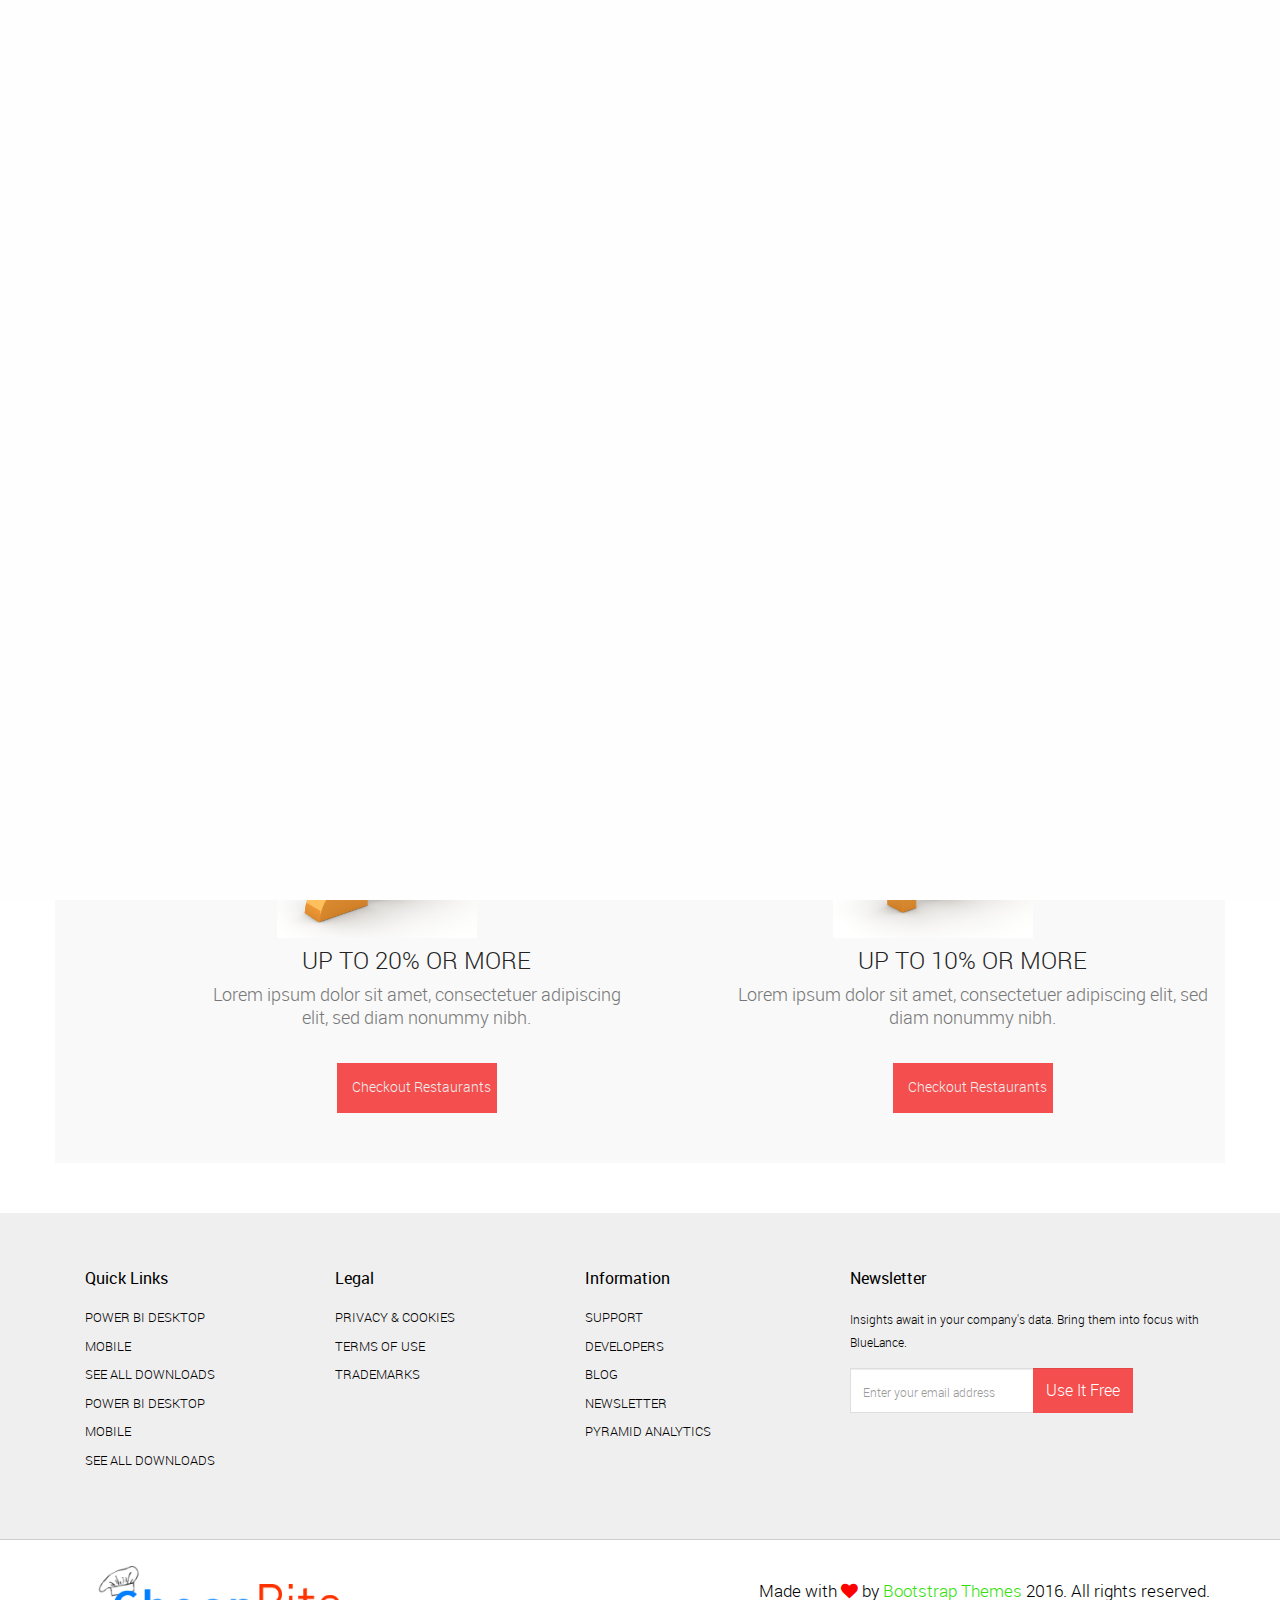
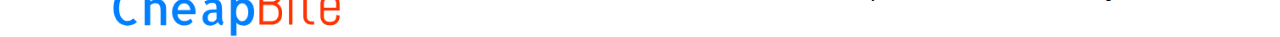
<file: Discounts.html>
<!DOCTYPE html>
<html class="no-js" lang="">
    <head>
        <meta charset="utf-8">
        <title>CheapBite - Discounts</title>
        <meta name="viewport" content="width=device-width, initial-scale=1">
        <link rel="stylesheet" href="assets/css/bootstrap.min.css">
        <link rel="stylesheet" href="assets/css/plugins.css" />
        <link rel="stylesheet" href="assets/css/roboto-webfont.css" />
        <link href="//maxcdn.bootstrapcdn.com/bootstrap/3.3.0/css/bootstrap.min.css" rel="stylesheet" id="bootstrap-css">
<script src="//maxcdn.bootstrapcdn.com/bootstrap/3.3.0/js/bootstrap.min.js"></script>
<script src="//code.jquery.com/jquery-1.11.1.min.js"></script>

        <!--Theme custom css -->
        <link rel="stylesheet" href="assets/css/style.css">

        <!--Theme Responsive css-->
        <link rel="stylesheet" href="assets/css/responsive.css" />
        <script src="assets/js/vendor/modernizr-2.8.3-respond-1.4.2.min.js"></script>
    </head>
    <body>
        <!--[if lt IE 8]>
            <p class="browserupgrade">You are using an <strong>outdated</strong> browser. Please <a href="http://browsehappy.com/">upgrade your browser</a> to improve your experience.</p>
        <![endif]-->
        <div class='preloader'><div class='loaded'>&nbsp;</div></div>
      <!-- Sections -->
       <!-- <section id="social" class="social">
            <div class="container">
                               <div class="row">
                    <div class="social-wrapper">
                        <div class="col-md-6">
                            <div class="social-icon">
                                <a href="#"><i class="fa fa-facebook"></i></a>
                                <a href="#"><i class="fa fa-twitter"></i></a>
                                <a href="#"><i class="fa fa-google-plus"></i></a>
                                <a href="#"><i class="fa fa-linkedin"></i></a>
                            </div>
                        </div>
                        <div class="col-md-6">
                            <div class="social-contact">
                                <a href="#"><i class="fa fa-phone"></i>+011 54925849</a>
                                <a href="#"><i class="fa fa-envelope"></i>info@cheapbite.com</a>
                            </div>
                        </div>
                    </div>
                </div>
        </section> -->

        <nav class="navbar navbar-default">
            <div class="container">
                <!-- Brand and toggle get grouped for better mobile display -->
                <div class="navbar-header">
                    <button type="button" class="navbar-toggle collapsed" data-toggle="collapse" data-target="#bs-example-navbar-collapse-1" aria-expanded="false">
                        <span class="sr-only">Toggle navigation</span>
                        <span class="icon-bar"></span>
                        <span class="icon-bar"></span>
                        <span class="icon-bar"></span>
                    </button>
                    <a class="navbar-brand" href="#"><img src="assets/images/logo.png" alt"logo" height="40" width="90" /></a>
                </div>

                <!-- Collect the nav links, forms, and other content for toggling -->
                <div class="collapse navbar-collapse" id="bs-example-navbar-collapse-1">

                    <ul class="nav navbar-nav navbar-right">
                        <li><a href="index.html">Home</a></li>
                        <li class="login"><a href="#">SIGN IN</a></li>
                        <li><a href="#features">REGISTER</a></li>
                    </ul>

                </div><!-- /.navbar-collapse -->
            </div><!-- /.container-fluid -->
        </nav>

        <section id="features" class="features sections">
            <div class="container">
                <div class="row">
                    <div class="main_features_content2">



        <section id="service" class="service2 sections lightbg">
            <div class="container">
                <div class="row">
                    <div class="main_service2">
                        <div class="head_title text-center">
                            <h2>Top Discounts</h2>
                            <p>Check all the discount offers</p>
                        </div>

                        <div class="service_content">
                            <div class="col-md-6 col-sm-6">
                                <div class="single_service2">
                                    <!-- <div class="single_service_left"> -->
                                        <center><img src="assets/images/flaticon1.png" alt="" /></center>
                                    <!-- </div> -->
                                   <center> <div class="single_service_right">
                                        <h2>Up to 50% or more</h2>
                                        <p>Lorem ipsum dolor sit amet, consectetuer adipiscing elit, sed diam nonummy nibh.</p>
                                        <div class="features_buttom">
                                            <a href="" class="btn btn-default">Checkout Restaurants</a>
                                        </div>
                                    </div></center>
                                </div>
                            </div>
                            <div class="col-md-6 col-sm-6">
                                <div class="single_service2">
                                    <!-- <div class="single_service_left"> -->
                                       <center> <img src="assets/images/flaticon2.png" alt="" /></center>
                                    <!-- </div> -->
                                   <center> <div class="single_service_right">
                                        <h2>Up to 40% or more</h2>
                                        <p>Lorem ipsum dolor sit amet, consectetuer adipiscing elit, sed diam nonummy nibh.</p>
                                        <div class="features_buttom">
                                            <a href="" class="btn btn-default">Checkout Restaurants</a>
                                        </div>
                                    </div></center>
                                </div>
                            </div>
                            <div class="col-md-6 col-sm-6">
                                <div class="single_service2">
                                    <!-- <div class="single_service_left"> -->
                                      <center><img src="assets/images/flaticon3.png" alt="" /></center>
                                    <!-- </div> -->
                                    <center><div class="single_service_right">
                                        <h2>Up to 20% or more</h2>
                                        <p>Lorem ipsum dolor sit amet, consectetuer adipiscing elit, sed diam nonummy nibh.</p>
                                        <div class="features_buttom">
                                            <a href="" class="btn btn-default">Checkout Restaurants</a>
                                        </div></center>
                                    </div>
                                </div>
                            </div>
                            <div class="col-md-6 col-sm-6">
                                <div class="single_service2">
                                    <!-- <div class="single_service_left">
 -->                                      <center>  <img src="assets/images/flaticon4.png" alt="" /></center>
                                    <!-- </div> -->
                                   <center> <div class="single_service_right">
                                        <h2>Up to 10% or more</h2>
                                        <p>Lorem ipsum dolor sit amet, consectetuer adipiscing elit, sed diam nonummy nibh.</p>
                                        <div class="features_buttom">
                                            <a href="" class="btn btn-default">Checkout Restaurants</a>
                                        </div>
                                    </div></center>
                                </div>
                            </div>
                        </div>
                    </div>
                </div>
            </div>
        </section><!-- End of Service2 Section -->		



        <section id="footer-menu" class="sections footer-menu">
            <div class="container">
                <div class="row">
                    <div class="footer-menu-wrapper">

                        <div class="col-md-8 col-sm-12 col-xs-12">
                            <div class="col-md-4 col-sm-6 col-xs-12">
                                <div class="menu-item">
                                    <h5>Quick Links</h5>
                                    <ul>
                                        <li>POWER BI DESKTOP</li>
                                        <li>MOBILE</li>
                                        <li>SEE ALL DOWNLOADS</li>
                                        <li>POWER BI DESKTOP</li>
                                        <li>MOBILE</li>
                                        <li>SEE ALL DOWNLOADS</li>
                                    </ul>
                                </div>
                            </div>

                            <div class="col-md-4 col-sm-6 col-xs-12">
                                <div class="menu-item">
                                    <h5>Legal</h5>
                                    <ul>
                                        <li>PRIVACY & COOKIES</li>
                                        <li>TERMS OF USE</li>
                                        <li>TRADEMARKS</li>
                                    </ul>
                                </div>
                            </div>

                            <div class="col-md-4 col-sm-6 col-xs-12">
                                <div class="menu-item">
                                    <h5>Information</h5>
                                    <ul>
                                        <li>SUPPORT</li>
                                        <li>DEVELOPERS</li>
                                        <li>BLOG</li>
                                        <li>NEWSLETTER</li>
                                        <li>PYRAMID ANALYTICS</li>
                                    </ul>
                                </div>
                            </div>
                        </div>

                        <div class="col-md-4 col-sm-6 col-xs-12">
                            <div class="menu-item">
                                <h5>Newsletter</h5>
                                <p>Insights await in your company's data. Bring them into focus with BlueLance.</p>
                                <div class="input-group">
                                    <input type="text" class="form-control" placeholder="Enter your email address">
                                    <input type="submit" class="form-control" value="Use It Free">
                                </div>
                            </div>
                        </div>

                    </div>
                </div>
            </div>
        </section>


        <!--Footer-->
        <footer id="footer" class="footer">
            <div class="container">
                <div class="row">
                    <div class="footer-wrapper">

                        <div class="col-md-6 col-sm-6 col-xs-12">
                            <div class="footer-brand">
                                <img src="assets/images/logo.png" alt="logo" />
                            </div>
                        </div>

                        <div class="col-md-6 col-sm-6 col-xs-12">
                            <div class="copyright">
                                <p>Made with <i class="fa fa-heart"></i> by <a target="_blank" href="http://bootstrapthemes.co"> Bootstrap Themes </a>2016. All rights reserved.</p>

                            </div>
                        </div>

                    </div>
                </div>
            </div>
        </footer>
		
		
		<div class="scrollup">
			<a href="#"><i class="fa fa-chevron-up"></i></a>
		</div>


        <script src="assets/js/vendor/jquery-1.11.2.min.js"></script>
        <script src="assets/js/vendor/bootstrap.min.js"></script>

        <script src="assets/js/plugins.js"></script>
        <script src="assets/js/modernizr.js"></script>
        <script src="assets/js/main.js"></script>
    </body>
</html>
</file>
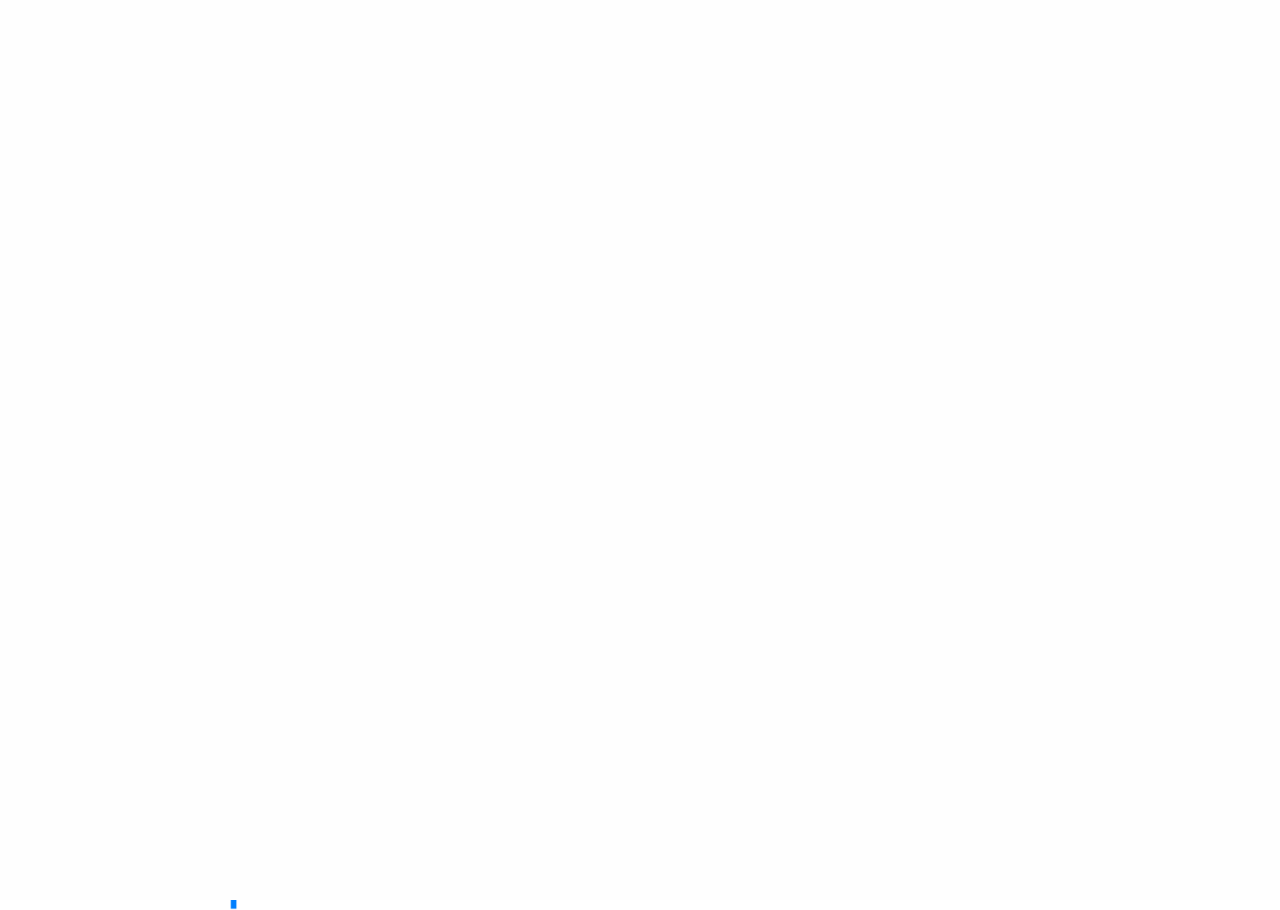
<file: happy-hour.html>
<!DOCTYPE html>
<html class="no-js" lang="">
    <head>
        <meta charset="utf-8">
        <title>Happy Hour!!</title>
        <meta name="viewport" content="width=device-width, initial-scale=1">
        <link rel="stylesheet" href="assets/css/bootstrap.min.css">
        <link rel="stylesheet" href="assets/css/plugins.css" />
        <link rel="stylesheet" href="assets/css/roboto-webfont.css" />
        <link href="//maxcdn.bootstrapcdn.com/bootstrap/3.3.0/css/bootstrap.min.css" rel="stylesheet" id="bootstrap-css">
<script src="//maxcdn.bootstrapcdn.com/bootstrap/3.3.0/js/bootstrap.min.js"></script>
<script src="//code.jquery.com/jquery-1.11.1.min.js"></script>

        <!--Theme custom css -->
        <link rel="stylesheet" href="assets/css/style.css">

        <!--Theme Responsive css-->
        <link rel="stylesheet" href="assets/css/responsive.css" />
        <script src="assets/js/vendor/modernizr-2.8.3-respond-1.4.2.min.js"></script>
    </head>
    <body>
        <!--[if lt IE 8]>
            <p class="browserupgrade">You are using an <strong>outdated</strong> browser. Please <a href="http://browsehappy.com/">upgrade your browser</a> to improve your experience.</p>
        <![endif]-->
		<div class='preloader'><div class='loaded'>&nbsp;</div></div>
      <!-- Sections -->
       <!-- <section id="social" class="social">
            <div class="container">
                               <div class="row">
                    <div class="social-wrapper">
                        <div class="col-md-6">
                            <div class="social-icon">
                                <a href="#"><i class="fa fa-facebook"></i></a>
                                <a href="#"><i class="fa fa-twitter"></i></a>
                                <a href="#"><i class="fa fa-google-plus"></i></a>
                                <a href="#"><i class="fa fa-linkedin"></i></a>
                            </div>
                        </div>
                        <div class="col-md-6">
                            <div class="social-contact">
                                <a href="#"><i class="fa fa-phone"></i>+011 54925849</a>
                                <a href="#"><i class="fa fa-envelope"></i>info@cheapbite.com</a>
                            </div>
                        </div>
                    </div>
                </div>
        </section> -->

        <nav class="navbar navbar-default">
            <div class="container">
                <!-- Brand and toggle get grouped for better mobile display -->
                <div class="navbar-header">
                    <button type="button" class="navbar-toggle collapsed" data-toggle="collapse" data-target="#bs-example-navbar-collapse-1" aria-expanded="false">
                        <span class="sr-only">Toggle navigation</span>
                        <span class="icon-bar"></span>
                        <span class="icon-bar"></span>
                        <span class="icon-bar"></span>
                    </button>
                    <a class="navbar-brand" href="#"><img src="assets/images/logo.png" alt"logo" height="40" width="90" /></a>
                </div>

                <!-- Collect the nav links, forms, and other content for toggling -->
                <div class="collapse navbar-collapse" id="bs-example-navbar-collapse-1">

                    <ul class="nav navbar-nav navbar-right">
                        <li><a href="index.html">Home</a></li>
                        <li class="login"><a href="#">SIGN IN</a></li>
                        <li><a href="#features">REGISTER</a></li>
                    </ul>

                </div><!-- /.navbar-collapse -->
            </div><!-- /.container-fluid -->
        </nav>

      <section id="footer-menu" class="sections footer-menu">
            <div class="container">
                <div class="row">
                    <center><h2>Checkout the offer at Dal Restaurant</h2></center>
                    <div class="footer-menu-wrapper">

                      <div class="coupon">
                        
                            <center><h4>Fries and Burger</h4></center>
                        
                      <center><img src="assets/images/food1.jpg" alt="Avatar" style="width:100%;"></center>
                        <div class="container1" >
                            <center><h2><b>70% OFF YOUR PURCHASE</b></h2> 
                            <p>Lorem ipsum dolor sit amet, et nam pertinax gloriatur. Sea te minim soleat senserit, ex quo luptatum tacimates voluptatum, salutandi delicatissimi eam ea. In sed nullam laboramus appellantur, mei ei omnis dolorem mnesarchum.</p>
                        </div></center>
                        <div class="container1">
                            <!-- <p>Use Promo Code: <span class="promo">DEC1318</span></p> -->
                            <p class="expire">Currently redeemable</p>
                        </div>
                   </div>
                    </div>
                </div>
            </div>
        </section>


        <!--Footer-->
        <footer id="footer" class="footer">
            <div class="container">
                <div class="row">
                    <div class="footer-wrapper">

                        <div class="col-md-6 col-sm-6 col-xs-12">
                            <div class="footer-brand">
                                <img src="assets/images/logo.png" alt="logo" />
                            </div>
                        </div>

                        <div class="col-md-6 col-sm-6 col-xs-12">
                            <div class="copyright">
                                <p>Made with <i class="fa fa-heart"></i> by <a target="_blank" href="http://bootstrapthemes.co"> Bootstrap Themes </a>2016. All rights reserved.</p>

                            </div>
                        </div>

                    </div>
                </div>
            </div>
        </footer>
        
        
        <div class="scrollup">
            <a href="#"><i class="fa fa-chevron-up"></i></a>
        </div>


        <script src="assets/js/vendor/jquery-1.11.2.min.js"></script>
        <script src="assets/js/vendor/bootstrap.min.js"></script>

        <script src="assets/js/plugins.js"></script>
        <script src="assets/js/modernizr.js"></script>
        <script src="assets/js/main.js"></script>
    </body>
</html>
</file>
<file: assets/css/roboto-webfont.css>
@font-face {
    font-family: 'robotolight';
    src: url('../fonts/Roboto-Light-webfont.eot');
    src: url('../fonts/Roboto-Light-webfont.eot?#iefix') format('embedded-opentype'),
         url('../fonts/Roboto-Light-webfont.woff') format('woff'),
         url('../fonts/Roboto-Light-webfont.ttf') format('truetype'),
         url('../fonts/Roboto-Light-webfont.svg#robotolight') format('svg');
    font-weight: normal;
    font-style: normal;

}
@font-face {
    font-family: 'robotoregular';
    src: url('../fonts/Roboto-Regular-webfont.eot');
    src: url('../fonts/Roboto-Regular-webfont.eot?#iefix') format('embedded-opentype'),
         url('../fonts/Roboto-Regular-webfont.woff') format('woff'),
         url('../fonts/Roboto-Regular-webfont.ttf') format('truetype'),
         url('../fonts/Roboto-Regular-webfont.svg#robotoregular') format('svg');
    font-weight: normal;
    font-style: normal;

}
</file>
<file: assets/css/style.css>
/*
Author: XpeedStudio
Author URI: http://themeforest.net/user/XpeedStudio/portfolio
*/
/* ==========================================================================
   Author's custom styles
   ========================================================================== */
html,
body {
    font-size: 15px;
    color: #565656;
    width: 100%;
    padding: 0;
    margin-left: 0;
    margin-right: 0;
    font-family: 'robotolight';
    font-weight: 300;
}

img {
    -moz-user-select: none;
    -webkit-user-select: none;
    -ms-user-select: none;
    user-select: none;
    -webkit-user-drag: none;
    user-drag: none;
}

h3{
    padding-top: 10rem;
}
.after-button{
    padding-bottom: 10rem;
}

.coupon {
    border: 5px dotted #bbb;
    width: 80%;
    border-radius: 15px;
    margin: 0 auto;
    max-width: 600px;
}

.container1 {
    padding: 2px 16px;
    
}

.promo {
    background: #ccc;
    padding: 3px;
}

.expire {
    color: green;
}

/*==========================================
PRE LOADER
==========================================*/

.preloader {
    position: fixed;
    top: 0;
    left: 0;
    right: 0;
    bottom: 0;
    background-color: #fefefe;
    z-index: 99999;
    height: 100%;
    width: 100%;
    overflow: hidden !important;
}

.loaded {
    width: 60px;
    height: 60px;
    position: absolute;
    left: 50%;
    top: 50%;
    background-image: url(../images/preloading.gif);
    background-repeat: no-repeat;
    background-position: center;
    -moz-background-size: cover;
    background-size: cover;
    margin: -20px 0 0 -20px;
}
a,
a:hover,
a:active,
a:focus {
    text-decoration: none;
    outline: none;
}
a,
button,
a span {
    -webkit-transition: 0.2s ease-in-out;
    -o-transition: 0.2s ease-in-out;
    transition: 0.2s ease-in-out;
}
.btn.extra-width {
    padding: 13px 40px;
}
.btn:focus,
.btn:active {
    outline: inherit;
}
*,
*:before,
*:after {
    -webkit-box-sizing: border-box;
    -moz-box-sizing: border-box;
    box-sizing: border-box;
    /*    direction: rtl;*/
}
p {
    margin: 0 0 15px;
}
.clear {
    clear: both;
}
/*ol,
ul {
    list-style: none;
    padding: 0;
}*/

ul {
    list-style: none;
    padding: 0;
}

img {
    max-width: 85%;
}
textarea,
input[type="text"],
input[type="password"],
input[type="datetime"],
input[type="datetime-local"],
input[type="date"],
input[type="month"],
input[type="time"],
input[type="week"],
input[type="number"],
input[type="email"],
input[type="url"],
input[type="search"],
input[type="tel"],
input[type="color"],
.uneditable-input {
    outline: none;
}
.form-control {
    border: 1px solid rgba(0, 0, 0, 0.08);
    font-size: 16px;
    height: 45px;
}
.form-control:focus {
    border-color: #f44e4e;
}

h1,
h2,
h3 {
    /*font-family: 'Lane', sans-serif;*/
    font-weight: 300;
    margin: 0;
}
h4,
h5 {
    /*font-family: 'roboto', sans-serif;*/
    font-weight: 300;
    margin: 0;
    line-height: 2rem;
}
h1 {
    font-size: 3rem;
    line-height: 4rem;
    font-weight: 300;
}
h2 {
    font-size: 2.5rem;
    line-height: 3rem;
    margin-bottom: .9rem;
}
h3 {
    font-weight: 300;
    margin-bottom: .9rem;
    font-size: 2.1rem;
    line-height: 2.5rem;
}
h4 {
    font-size: 1.6rem;
    line-height: 2.2rem;
    margin-bottom: 1.1rem;
}
h5 {
    font-size: 1.3rem;
    margin-bottom: 1rem;
}
h6 {
    font-size: 1rem;
    margin-bottom: .9rem;
}
p {
    line-height: 1.5rem;
    font-size: 1.1rem;
}
p:last-child {
    margin-bottom: 0px;
}
/*.home-wrap h1,*/
.home-wrap h2,
.home-wrap h3,
.home-wrap h4,
.home-wrap h5,
.home-wrap p {
    color: #ffffff;
    /*font-family: 'roboto', sans-serif;*/
}
.text {
    color: #333333;
}
.colorstext {
    color: #f56363;
}
.coloricon i {
    color: #f56363;
}
.colorsbg {
    background: #f56363;
    color: #ffffff;
}

.lightbg {
    background-color: #f9f9f9;
}
.transition {
    -webkit-transition: all 300ms linear;
    -moz-transition: all 300ms linear;
    -o-transition: all 300ms linear;
    -ms-transition: all 300ms linear;
    transition: all 300ms linear;
}
/*
Section
*/
.sections {
    padding-top: 50px;
    padding-bottom: 50px;
    position: relative;
    overflow: hidden;
    height: 110%;
}
.sections2 {
    padding-top:40px;
    padding-bottom:40px;
    position: relative;
    overflow: hidden;
}
.sections.footer {
    padding-bottom: 80px;
}
section .subtitle h5 {
    margin-top: 10px;
    font-size: 1.3rem;
    font-family: 'roboto', sans-serif;
}
.parallax-section {
    max-width: 100%;
    color: #ffffff;
}
section .title-half h2 {
    font-size: 3rem;
    line-height: 4rem;
    font-weight: 300;
    margin-bottom: 1.4rem;
}
section .subtitle-half h5 {
    font-weight: 100;
    font-size: 12px;
}


.lastbg{
background: url(../images/lastbg.jpg) no-repeat;
    color:#ffffff;
    background-color: rgba(0,0,0,0.5);
    height: 140% !important;
    width: 100%;
    background-attachment: fixed;
    background-position: center;
    background-size:cover;
    -webkit-background-size:cover;
    -moz-background-size:cover;
    -o-background-size:cover;
    -ms-background-size:cover;
}


.heading {
    margin-bottom: 4rem;
}
.overlay {
    background-color: rgba(0, 0, 0, 0.3);
    width: 100%;
    min-height: 750px;
}
.overlay-fluid-block {
    background-color: rgba(0, 0, 0, 0.15);
    width: 100%;
}
.home-overlay-fluid {
    background-color: rgba(41, 41, 41, 0.68);
    width: 80%;
    margin: auto;
}
.overlay-img {
    background: rgba(0, 0, 0, 0.3);
    width: 100%;
    padding-top: 100px;
    padding-bottom: 100px;
    color: #ffffff;
}
.no-padding {
    padding: 0 !important;
}
.fluid-blocks-col {
    padding: 70px 40px 0 80px;
}
.fluid-blocks-col-right {
    padding: 70px 80px 0 40px;
}
/*
Separator
*/
.separator {
    height: 2px;
    width: 80px;
    margin: auto;
    background: #ededed;
}

/*
Button
*/
.btn-primary.active.focus,
.btn-primary.active:focus,
.btn-primary.active:hover,
.btn-primary:active.focus,
.btn-primary:active:focus,
.btn-primary:active:hover,
.open > .dropdown-toggle.btn-primary.focus,
.open > .dropdown-toggle.btn-primary:focus,
.open > .dropdown-toggle.btn-primary:hover,
.btn-primary.focus,
.btn-primary:focus,
.btn-primary.disabled{
    color: #ffffff;
    background-color:#64c583;
    border-color: #f56363;
}
.btn-primary:hover {
    background-color:#64c583;
}

.btn {
    display: inline-block;
    padding: 6px 12px;
    margin-bottom: 0;
    font-size: 14px;
    font-weight: 400;
    line-height: 1.728571;
    text-align: center;
    white-space: nowrap;
    vertical-align: middle;
    -ms-touch-action: manipulation;
    touch-action: manipulation;
    cursor: pointer;
    -webkit-user-select: none;
    -moz-user-select: none;
    -ms-user-select: none;
    user-select: none;
    background-image: none;
    border: 1px solid transparent;
    border-radius: 3px;
    width: 200px;
    height: 50px;
    padding: 1em;
}

.btn-default {
    border-radius: 0px;
    background: #f44e4e;
    color: #ededed;
    border: 0;
    padding: 12px 15px;
    max-width:160px;
    margin-top: 20px;
}
.btn-default:hover, .btn-default:focus, .btn-default.focus, .btn-default:active, .btn-default.active, .open>.dropdown-toggle.btn-default {
    color: #fff;
    background-color: rgba(0, 173, 62, 0.75);
    border-color:transparent;
}


.input-lg, .form-group-lg .form-control {
    height: 46px;
    width: 100%;
    padding: 10px 16px;
    font-size: 18px;
    line-height: 1.33;
    border-radius:0;
}
.btn-lg, .btn-group-lg>.btn {
    font-size: 18px;
    line-height: 26px;
    border-radius:0;
    background: #f44e4e;
    border: 0;
    padding: 10px 25px;
}
.input-group button a i{
    color:#fff;
}


/*
Extra height css
*/
.margin-top-20 {
    margin-top: 20px;
}
.margin-bottom-20 {
    margin-bottom: 20px;
}
.margin-top-40 {
    margin-top: 40px;
}
.margin-bottom-40 {
    margin-bottom: 40px;
}
.margin-top-60 {
    margin-top: 60px;
}
.margin-80 {
    margin-top: 80px;
    margin-bottom: 80px;
}
.margin-bottom-60 {
    margin-bottom: 60px;
}
.margin-top-80 {
    margin-top: 80px;
}
.margin-bottom-80 {
    margin-bottom: 80px;
}
.padding-top-20 {
    padding-top: 1.33rem;
}
.padding-bottom-20 {
    padding-bottom: 1.33rem;
}
.padding-top-40 {
    padding-top: 2.66rem;
}
.padding-bottom-40 {
    padding-bottom: 2.66rem;
}
.padding-top-60 {
    padding-top: 5rem;
}
.padding-bottom-60 {
    padding-bottom: 5rem;
}
.padding-bottom-0 {
    padding-bottom: 0;
}
/*padding*/
.padding-twenty {
    padding: 10px 0;
}
.padding-fourty {
    padding: 20px 0;
}
.padding-sixty {
    padding: 30px 0;
}
.padding-eighty {
    padding: 40px 0;
}
h1 span {
    color: #f56363;
    font-weight: 400;
}

/*for placeholder changes*/

input::-webkit-input-placeholder {
    color: #CACACA;
    font-size: 12px;
    padding-top:2px;
}
input::-moz-placeholder {
    color: #CACACA;
    font-size: 12px;
    padding-top:2px;
}
input:-ms-input-placeholder {
    color: #CACACA;
    font-size: 12px;
    padding-top:2px;
}
textarea::-webkit-input-placeholder
{
    color: #CACACA;
    font-size: 12px;
    padding-top:2px;

}
textarea::-moz-input-placeholder
{
    color: #CACACA;
    font-size: 12px;
    padding-top:2px;
}
textarea::-ms-input-placeholder
{
    color: #CACACA;
    font-size: 12px;
    padding-top:2px;
}

/*For Our Global CSS*/
.heading-content h1{
    font-size:48px;
    margin-bottom:40px;
}

/*For Menu Style*/
.navbar-default {
    background-color: transparent;
    border-color: transparent;
    border-radius:0;
    padding-top:10px;
}
.navbar-default .navbar-nav>.active>a, .navbar-default .navbar-nav>.active>a:hover, .navbar-default .navbar-nav>.active>a:focus {
    color: #f44e4e;
    background-color:transparent;
}
.navbar-default .navbar-nav>li>a {
    color: #000;
    font-size:14px;
    font-weight:100;
	text-transform:uppercase;
}
.navbar-default .navbar-nav li a :hover{
    color: #f44e4e;
}
.navbar-default .collapse .login a{
    color: #f44e4e;
    border: 1px solid #f44e4e;
    border-radius: 20px;
    padding: 4px 30px;
    font-size: 12px;
    margin-top: 10px;
    margin-left: 30px;
    display:inline-block;
    overflow:hidden;
}
.navbar-default .collapse .login:hover a{
    background-color: rgba(0, 173, 62, 0.75);
    color:#fff;
}
.navbar-default .navbar-nav>li>a:hover, .navbar-default .navbar-nav>li>a:focus {
    color: #f44e4e;
    background-color: transparent;
}
.navbar-brand{
	margin-top:-5px;
}


.MultiCarousel { float: left; overflow: hidden; padding: 15px; width: 100%; position:relative; }
    .MultiCarousel .MultiCarousel-inner { transition: 1s ease all; float: left; }
        .MultiCarousel .MultiCarousel-inner .item { float: left;}
        .MultiCarousel .MultiCarousel-inner .item > div { text-align: center; padding:10px; margin:10px; background:#f1f1f1; color:#666;}
    .MultiCarousel .leftLst, .MultiCarousel .rightLst { position:absolute; border-radius:50%;top:calc(50% - 20px); }
    .MultiCarousel .leftLst { left:0; }
    .MultiCarousel .rightLst { right:0; }
    
        .MultiCarousel .leftLst.over, .MultiCarousel .rightLst.over { pointer-events: none; background:#ccc; }

.outline{
    margin:0 auto;
    box-sizing:border-box;
    width:50px;
    height:50px;
    border-bottom:solid 1px #123596;
    display:block;
    border-radius:454px;
    opacity:1;
    background:rgba(099,099,099,.2);
}

.outline:hover {
    width:50px;
    height:50px;
    border:solid 2px #36baff;
    opacity:1;
    background:rgba(099,099,099,0);
    transition:1s;
    -webkit-transform:rotate(360deg);
}

.outline:active {
  border:solid 1px #ffb400;
  transition:0s;
}

.touch:active {
  width:50px;
  height:50px;
  border-radius: 454px;
  box-sizing: border-box;
  border:solid 10px tansparent;
  background: blue;
  transition: .6 ease;
}



/*For Home Section*/
.home{
    background:url(../images/home_bg.jpg) no-repeat;
    color:#000;
	background-size:100% 100%;
	-webkit-background-size:100% 100%;
	-moz-background-size:100% 100%;
	-o-background-size:100% 100%;
	-ms-background-size:100% 100%;
}
.home-wrapper{
    padding:90px 0px;
    overflow:hidden;
}
.home-content h1{
    font-size:48px;
    font-weight:700;
    margin-bottom: 30px;
    color: #fff;
}
.home-content p{
    margin-bottom: 30px;
    color: #fff;
}
.home-content .home-contact{
    margin-top: 45px;
}

.home-contact .input-group{display: block;}
.home-content .input-group .form-control {
    position: relative;
    z-index: 2;
    float: left;
    width: 75%;
    margin-bottom: 0;
    height: 60px;

}
.home-content .home-contact input[type="text"]{
    color:#f44e4e;
}
.home-content .home-contact input[type="submit"]{
    display:inline-block;
    width:25%;
    background:#f44e4e;
    color:#fff;
	border: 0px;
}
.home-content .home-contact input[type="submit"]:hover{
	background-color: rgba(0, 173, 62, 0.75);
}
.home-contact p{
    margin-top: 20px;
    color:#000;
    font-size:15px;
}
.form-control {
    border: 1px solid #DEDEDE;
    height:45px;
    border-radius: 0px;
    margin-right: -3px;
}
.head_title {
    margin-bottom: 40px;
}
.head_title p {
    max-width: 55%;
    margin: 10px auto;
    padding-bottom: 20px;
}

/* features  section */

.single_features_left img{
    height:460px;
}
.single_features_right {
    margin-top:10%;
}

.single_features_right h2 {
	margin-bottom: 40px;
    font-size:40px;
    color:#222222;
}

.single_features_right p{
    font-size:18px;
}
.single_features_right ul li{
    font-size:18px;
    margin-top:3%;
}

/* Service2 Section */
.service2{}
.service_content{
    width: 90%;
    margin: 0 auto;
}

.single_service2{
    margin-top: 90px;
}
.single_service_left{
    display: inline-block;
}
.single_service2 img{
    width: 200px;
    margin-top: -70px;

}

.single_service2 .single_service_right{
    display: inline-block;
    /* width: 70%; */
    padding-left: 80px;
    /* overflow: hidden; */
}
.single_service_right h2{

    font-size:24px;
    text-transform:uppercase;
    color:#222222;
    margin: 0;
}
.single_service_right p{
    font-size:18px;
    color:#777777;
}






/*For Price Section*/
.cd-header {
    height: 100px;
    line-height: 170px;
    position: relative;
}
.cd-header h1 {
    text-align: center;
    color: #FFFFFF;
    font-size: 2.2rem;
}
@media only screen and (min-width: 768px) {
    .cd-header {
        height: 160px;
        line-height: 280px;
    }
    .cd-header h1 {
        font-size: 3.6rem;
        font-weight: 300;
    }
}

.cd-pricing-container {
    width: 90%;
    max-width: 1170px;
    margin: 4em auto;
}
@media only screen and (min-width: 768px) {
    .cd-pricing-container {
        margin: 4em auto;
    }
    .cd-pricing-container.cd-full-width {
        width: 100%;
        max-width: none;
    }
}

.cd-pricing-switcher {
    text-align: center;
}
.cd-pricing-switcher .fieldset {
    display: inline-block;
    position: relative;
    padding: 2px;
    border-radius: 50em;
    background:#f44e4e;
}
.cd-pricing-switcher input[type="radio"] {
    position: absolute;
    opacity: 0;
}
.cd-pricing-switcher label {
    position: relative;
    z-index: 1;
    display: inline-block;
    float: left;
    width: 90px;
    height: 35px;
    line-height: 40px;
    cursor: pointer;
    font-size:12px;
    color:#fff;
}
.cd-pricing-switcher .cd-switch {
    /* floating background */
    position: absolute;
    top: 2px;
    left: 2px;
    height: 40px;
    width: 90px;
    background-color: #0c1f28;
    border-radius: 50em;
    -webkit-transition: -webkit-transform 0.5s;
    -moz-transition: -moz-transform 0.5s;
    transition: transform 0.5s;
}
.cd-pricing-switcher input[type="radio"]:checked + label + .cd-switch,
.cd-pricing-switcher input[type="radio"]:checked + label:nth-of-type(n) + .cd-switch {
    /* use label:nth-of-type(n) to fix a bug on safari with multiple adjacent-sibling selectors*/
    -webkit-transform: translateX(90px);
    -moz-transform: translateX(90px);
    -ms-transform: translateX(90px);
    -o-transform: translateX(90px);
    transform: translateX(90px);
}

.no-js .cd-pricing-switcher {
    display: none;
}

.cd-pricing-list {
    margin: 2em 0 0;
}
.cd-pricing-list > li {
    position: relative;
    margin-bottom: 1em;
}
@media only screen and (min-width: 768px) {
    .cd-pricing-list {
        margin: 3em 0 0;
    }
    .cd-pricing-list:after {
        content: "";
        display: table;
        clear: both;
    }
    .cd-pricing-list > li {
        width: 33.3333333333%;
        float: left;
    }
    .cd-has-margins .cd-pricing-list > li {
        width: 32.3333333333%;
        float: left;
        margin-right: 1.5%;
    }
    .cd-has-margins .cd-pricing-list > li:last-of-type {
        margin-right: 0;
    }
}

.cd-pricing-wrapper {
    /* this is the item that rotates */
    position: relative;
}
.touch .cd-pricing-wrapper {
    /* fix a bug on IOS8 - rotating elements dissapear*/
    -webkit-perspective: 2000px;
    -moz-perspective: 2000px;
    perspective: 2000px;
}
.cd-pricing-wrapper.is-switched .is-visible {
    /* totate the tables - anticlockwise rotation */
    -webkit-transform: rotateY(180deg);
    -moz-transform: rotateY(180deg);
    -ms-transform: rotateY(180deg);
    -o-transform: rotateY(180deg);
    transform: rotateY(180deg);
    -webkit-animation: cd-rotate 0.5s;
    -moz-animation: cd-rotate 0.5s;
    animation: cd-rotate 0.5s;
}
.cd-pricing-wrapper.is-switched .is-hidden {
    /* totate the tables - anticlockwise rotation */
    -webkit-transform: rotateY(0);
    -moz-transform: rotateY(0);
    -ms-transform: rotateY(0);
    -o-transform: rotateY(0);
    transform: rotateY(0);
    -webkit-animation: cd-rotate-inverse 0.5s;
    -moz-animation: cd-rotate-inverse 0.5s;
    animation: cd-rotate-inverse 0.5s;
    opacity: 0;
}
.cd-pricing-wrapper.is-switched .is-selected {
    opacity: 1;
}
.cd-pricing-wrapper.is-switched.reverse-animation .is-visible {
    /* invert rotation direction - clockwise rotation */
    -webkit-transform: rotateY(-180deg);
    -moz-transform: rotateY(-180deg);
    -ms-transform: rotateY(-180deg);
    -o-transform: rotateY(-180deg);
    transform: rotateY(-180deg);
    -webkit-animation: cd-rotate-back 0.5s;
    -moz-animation: cd-rotate-back 0.5s;
    animation: cd-rotate-back 0.5s;
}
.cd-pricing-wrapper.is-switched.reverse-animation .is-hidden {
    /* invert rotation direction - clockwise rotation */
    -webkit-transform: rotateY(0);
    -moz-transform: rotateY(0);
    -ms-transform: rotateY(0);
    -o-transform: rotateY(0);
    transform: rotateY(0);
    -webkit-animation: cd-rotate-inverse-back 0.5s;
    -moz-animation: cd-rotate-inverse-back 0.5s;
    animation: cd-rotate-inverse-back 0.5s;
    opacity: 0;
}
.cd-pricing-wrapper.is-switched.reverse-animation .is-selected {
    opacity: 1;
}
.cd-pricing-wrapper > li {
    background-color: #FFFFFF;
    -webkit-backface-visibility: hidden;
    backface-visibility: hidden;
    /* Firefox bug - 3D CSS transform, jagged edges */
    outline: 1px solid #ededed;
}
.cd-pricing-wrapper > li::after {
    /* subtle gradient layer on the right - to indicate it's possible to scroll */
    content: '';
    position: absolute;
    top: 0;
    right: 0;
    height: 100%;
    width: 50px;
    pointer-events: none;
    background: -webkit-linear-gradient( right , #FFFFFF, rgba(255, 255, 255, 0));
    background: linear-gradient(to left, #FFFFFF, rgba(255, 255, 255, 0));
}
.cd-pricing-wrapper > li.is-ended::after {
    /* class added in jQuery - remove the gradient layer when it's no longer possible to scroll */
    display: none;
}
.cd-pricing-wrapper .is-visible {
    /* the front item, visible by default */
    position: relative;
    z-index: 5;
}
.cd-pricing-wrapper .is-hidden {
    /* the hidden items, right behind the front one */
    position: absolute;
    top: 0;
    left: 0;
    height: 100%;
    width: 100%;
    z-index: 1;
    -webkit-transform: rotateY(180deg);
    -moz-transform: rotateY(180deg);
    -ms-transform: rotateY(180deg);
    -o-transform: rotateY(180deg);
    transform: rotateY(180deg);
}
.cd-pricing-wrapper .is-selected {
    /* the next item that will be visible */
    z-index: 3 !important;
}
@media only screen and (min-width: 768px) {
    .cd-pricing-wrapper > li::before {
        /* separator between pricing tables - visible when number of tables > 3 */
        content: '';
        position: absolute;
        z-index: 6;
        left: -1px;
        top: 50%;
        bottom: auto;
        -webkit-transform: translateY(-50%);
        -moz-transform: translateY(-50%);
        -ms-transform: translateY(-50%);
        -o-transform: translateY(-50%);
        transform: translateY(-50%);
        height: 50%;
        width: 1px;
        background-color: #b1d6e8;
    }
    .cd-pricing-wrapper > li::after {
        /* hide gradient layer */
        display: none;
    }
    .cd-popular .cd-pricing-wrapper > li {
        box-shadow: inset 0 0 0 3px #e97d68;
    }
    .cd-has-margins .cd-pricing-wrapper > li, .cd-has-margins .cd-popular .cd-pricing-wrapper > li {
        box-shadow: 0 1px 5px rgba(0, 0, 0, 0.1);
    }
    .cd-secondary-theme .cd-pricing-wrapper > li {
        background: #3aa0d1;
        background: -webkit-linear-gradient( bottom , #3aa0d1, #3ad2d1);
        background: linear-gradient(to top, #3aa0d1, #3ad2d1);
    }
    .cd-secondary-theme .cd-popular .cd-pricing-wrapper > li {
        background: #e97d68;
        background: -webkit-linear-gradient( bottom , #e97d68, #e99b68);
        background: linear-gradient(to top, #e97d68, #e99b68);
        box-shadow: none;
    }
    :nth-of-type(1) > .cd-pricing-wrapper > li::before {
        /* hide table separator for the first table */
        display: none;
    }
    .cd-has-margins .cd-pricing-wrapper > li {
        border-radius: 4px 4px 6px 6px;
    }
    .cd-has-margins .cd-pricing-wrapper > li::before {
        display: none;
    }
}
@media only screen and (min-width: 1500px) {
    .cd-full-width .cd-pricing-wrapper > li {
        padding: 2.5em 0;
    }
}

.no-js .cd-pricing-wrapper .is-hidden {
    position: relative;
    -webkit-transform: rotateY(0);
    -moz-transform: rotateY(0);
    -ms-transform: rotateY(0);
    -o-transform: rotateY(0);
    transform: rotateY(0);
    margin-top: 1em;
}

@media only screen and (min-width: 320px) {
    .cd-popular .cd-pricing-wrapper > li::before {
        /* hide table separator for .cd-popular table */
        display: none;
    }

    .cd-popular + li .cd-pricing-wrapper > li::before {
        /* hide table separator for tables following .cd-popular table */
        display: none;
    }
}
.cd-pricing-header {
    position: relative;
    z-index: 1;
    height: 80px;
    padding: 1em;
    pointer-events: none;
    color: #FFFFFF;
    border:1px solid #f44e4e;
}
.cd-pricing-header h2 {
    margin-bottom: 3px;
    font-weight: 700;
    text-transform: uppercase;
}
.cd-popular .cd-pricing-header {
    background-color: #e97d68;
}
@media only screen and (min-width: 320px) {
    .cd-pricing-header {
        height: auto;
        padding: 1.9em 0.9em 1.6em;
        pointer-events: auto;
        text-align: center;
        color: #000;
        font-size:14px;
    }
    .cd-popular .cd-pricing-header {
        color:#fff;
        background:#f44e4e;
    }
    .cd-secondary-theme .cd-pricing-header {
        color: #FFFFFF;
    }
    .cd-pricing-header h2 {
        font-size:14px;
        letter-spacing: 2px;
    }
}

.cd-currency, .cd-value {
    font-size: 3rem;
    font-weight: 300;
}

.cd-duration {
    font-weight: 700;
    font-size: 1.3rem;
    color: #8dc8e4;
    text-transform: uppercase;
}
.cd-popular .cd-duration {
    color: #f3b6ab;
}
.cd-duration::before {
    content: '/';
    margin-right: 2px;
}

@media only screen and (min-width: 320px) {
    .cd-value {
        font-size: 23px;
        font-weight: 300;
    }

    .cd-currency, .cd-duration {
        color:#000;
    }
    .cd-popular .cd-currency, .cd-popular .cd-duration {
        color: #ededed;
    }
    .cd-secondary-theme .cd-currency, .cd-secondary-theme .cd-duration {
        color: #2e80a7;
    }
    .cd-secondary-theme .cd-popular .cd-currency, .cd-secondary-theme .cd-popular .cd-duration {
        color: #ba6453;
    }

    .cd-currency {
        display: inline-block;
        margin-top:0;
        vertical-align: top;
        font-size: 23px;
        font-weight: 700;
    }

    .cd-duration {
        font-size: 1rem;
    }
}
.cd-pricing-body {
    overflow-x: auto;
    -webkit-overflow-scrolling: touch;
}
.is-switched .cd-pricing-body {
    /* fix a bug on Chrome Android */
    overflow: hidden;
}
@media only screen and (min-width: 320px) {
    .cd-pricing-body {
        overflow-x: visible;
    }
}

.cd-pricing-features {
    width: 600px;
}
.cd-pricing-features:after {
    content: "";
    display: table;
    clear: both;
}
.cd-pricing-features li {
    width: 100px;
    float: left;
    padding: 1.6em 1em;
    font-size:1rem;
    text-align: center;
    white-space: nowrap;
    overflow: hidden;
    text-overflow: ellipsis;
}
.cd-pricing-features em {
    display: block;
    margin-bottom: 5px;
    font-weight: 600;
}
@media only screen and (min-width: 320px) {
    .cd-pricing-features {
        width: auto;
    }
    .cd-pricing-features li {
        float: none;
        width: auto;
        padding: 1em;
    }
    .cd-popular .cd-pricing-features li {
        margin: 0 3px;
    }

    .cd-pricing-features em {
        display: inline-block;
        margin-bottom: 0;
        margin-right:5px;
    }
    .cd-has-margins .cd-popular .cd-pricing-features li, .cd-secondary-theme .cd-popular .cd-pricing-features li {
        margin: 0;
    }
    .cd-secondary-theme .cd-pricing-features li {
        color: #FFFFFF;
    }
    .cd-secondary-theme .cd-pricing-features li:nth-of-type(2n+1) {
        background-color: transparent;
    }
}

.cd-pricing-footer {
    position: absolute;
    z-index: 1;
    top: 0;
    left: 0;
    /* on mobile it covers the .cd-pricing-header */
    height: 80px;
    width: 100%;

}
.cd-pricing-footer a {
    background:#f44e4e;
    color:#fff;
}

.cd-pricing-footer::after {
    /* right arrow visible on mobile */
    content: '';
    position: absolute;
    right: 1em;
    top: 50%;
    bottom: auto;
    -webkit-transform: translateY(-50%);
    -moz-transform: translateY(-50%);
    -ms-transform: translateY(-50%);
    -o-transform: translateY(-50%);
    transform: translateY(-50%);
    height: 20px;
    width: 20px;
    background:red;
}
@media only screen and (min-width: 320px) {
    .cd-pricing-footer {
        position: relative;
        height: auto;
        padding: 1.8em 0;
        text-align: center;
    }
    .cd-pricing-footer::after {
        /* hide arrow */
        display: none;
    }
    .cd-has-margins .cd-pricing-footer {
        padding-bottom: 0;
    }
}

.cd-select {
    position: relative;
    z-index: 1;
    display: block;
    height: 100%;
    overflow: hidden;
    text-indent: 100%;
    white-space: nowrap;
    color:#000;
}
@media only screen and (min-width: 320px) {
    .cd-select {
        position: static;
        display: inline-block;
        height: auto;
        padding: 1.3em 3em;
        color: #000;
        border-radius: 2px;
        font-size: 1rem;
        text-indent: 0;
        text-transform: uppercase;
    }
    .no-touch .cd-select:hover {
        color: #112e3c;
    }
    .cd-popular .cd-select {
        color: #ededed;
        background: #f44e4e;
    }
    .no-touch .cd-popular .cd-select:hover {
        color:#000;
    }
    .cd-secondary-theme .cd-popular .cd-select {
        color: #0c1f28;
    }
    .no-touch .cd-secondary-theme .cd-popular .cd-select:hover {
        color: #112e3c;
    }
    .cd-has-margins .cd-select {
        display: block;
        padding: 1.7em 0;
        border-radius: 0 0 4px 4px;
    }
}

/* --------------------------------

xkeyframes

-------------------------------- */
@-webkit-keyframes cd-rotate {
    0% {
        -webkit-transform: perspective(2000px) rotateY(0);
    }
    70% {
        /* this creates the bounce effect */
        -webkit-transform: perspective(2000px) rotateY(200deg);
    }
    100% {
        -webkit-transform: perspective(2000px) rotateY(180deg);
    }
}
@-moz-keyframes cd-rotate {
    0% {
        -moz-transform: perspective(2000px) rotateY(0);
    }
    70% {
        /* this creates the bounce effect */
        -moz-transform: perspective(2000px) rotateY(200deg);
    }
    100% {
        -moz-transform: perspective(2000px) rotateY(180deg);
    }
}
@keyframes cd-rotate {
    0% {
        -webkit-transform: perspective(2000px) rotateY(0);
        -moz-transform: perspective(2000px) rotateY(0);
        -ms-transform: perspective(2000px) rotateY(0);
        -o-transform: perspective(2000px) rotateY(0);
        transform: perspective(2000px) rotateY(0);
    }
    70% {
        /* this creates the bounce effect */
        -webkit-transform: perspective(2000px) rotateY(200deg);
        -moz-transform: perspective(2000px) rotateY(200deg);
        -ms-transform: perspective(2000px) rotateY(200deg);
        -o-transform: perspective(2000px) rotateY(200deg);
        transform: perspective(2000px) rotateY(200deg);
    }
    100% {
        -webkit-transform: perspective(2000px) rotateY(180deg);
        -moz-transform: perspective(2000px) rotateY(180deg);
        -ms-transform: perspective(2000px) rotateY(180deg);
        -o-transform: perspective(2000px) rotateY(180deg);
        transform: perspective(2000px) rotateY(180deg);
    }
}
@-webkit-keyframes cd-rotate-inverse {
    0% {
        -webkit-transform: perspective(2000px) rotateY(-180deg);
    }
    70% {
        /* this creates the bounce effect */
        -webkit-transform: perspective(2000px) rotateY(20deg);
    }
    100% {
        -webkit-transform: perspective(2000px) rotateY(0);
    }
}
@-moz-keyframes cd-rotate-inverse {
    0% {
        -moz-transform: perspective(2000px) rotateY(-180deg);
    }
    70% {
        /* this creates the bounce effect */
        -moz-transform: perspective(2000px) rotateY(20deg);
    }
    100% {
        -moz-transform: perspective(2000px) rotateY(0);
    }
}
@keyframes cd-rotate-inverse {
    0% {
        -webkit-transform: perspective(2000px) rotateY(-180deg);
        -moz-transform: perspective(2000px) rotateY(-180deg);
        -ms-transform: perspective(2000px) rotateY(-180deg);
        -o-transform: perspective(2000px) rotateY(-180deg);
        transform: perspective(2000px) rotateY(-180deg);
    }
    70% {
        /* this creates the bounce effect */
        -webkit-transform: perspective(2000px) rotateY(20deg);
        -moz-transform: perspective(2000px) rotateY(20deg);
        -ms-transform: perspective(2000px) rotateY(20deg);
        -o-transform: perspective(2000px) rotateY(20deg);
        transform: perspective(2000px) rotateY(20deg);
    }
    100% {
        -webkit-transform: perspective(2000px) rotateY(0);
        -moz-transform: perspective(2000px) rotateY(0);
        -ms-transform: perspective(2000px) rotateY(0);
        -o-transform: perspective(2000px) rotateY(0);
        transform: perspective(2000px) rotateY(0);
    }
}
@-webkit-keyframes cd-rotate-back {
    0% {
        -webkit-transform: perspective(2000px) rotateY(0);
    }
    70% {
        /* this creates the bounce effect */
        -webkit-transform: perspective(2000px) rotateY(-200deg);
    }
    100% {
        -webkit-transform: perspective(2000px) rotateY(-180deg);
    }
}
@-moz-keyframes cd-rotate-back {
    0% {
        -moz-transform: perspective(2000px) rotateY(0);
    }
    70% {
        /* this creates the bounce effect */
        -moz-transform: perspective(2000px) rotateY(-200deg);
    }
    100% {
        -moz-transform: perspective(2000px) rotateY(-180deg);
    }
}
@keyframes cd-rotate-back {
    0% {
        -webkit-transform: perspective(2000px) rotateY(0);
        -moz-transform: perspective(2000px) rotateY(0);
        -ms-transform: perspective(2000px) rotateY(0);
        -o-transform: perspective(2000px) rotateY(0);
        transform: perspective(2000px) rotateY(0);
    }
    70% {
        /* this creates the bounce effect */
        -webkit-transform: perspective(2000px) rotateY(-200deg);
        -moz-transform: perspective(2000px) rotateY(-200deg);
        -ms-transform: perspective(2000px) rotateY(-200deg);
        -o-transform: perspective(2000px) rotateY(-200deg);
        transform: perspective(2000px) rotateY(-200deg);
    }
    100% {
        -webkit-transform: perspective(2000px) rotateY(-180deg);
        -moz-transform: perspective(2000px) rotateY(-180deg);
        -ms-transform: perspective(2000px) rotateY(-180deg);
        -o-transform: perspective(2000px) rotateY(-180deg);
        transform: perspective(2000px) rotateY(-180deg);
    }
}
@-webkit-keyframes cd-rotate-inverse-back {
    0% {
        -webkit-transform: perspective(2000px) rotateY(180deg);
    }
    70% {
        /* this creates the bounce effect */
        -webkit-transform: perspective(2000px) rotateY(-20deg);
    }
    100% {
        -webkit-transform: perspective(2000px) rotateY(0);
    }
}
@-moz-keyframes cd-rotate-inverse-back {
    0% {
        -moz-transform: perspective(2000px) rotateY(180deg);
    }
    70% {
        /* this creates the bounce effect */
        -moz-transform: perspective(2000px) rotateY(-20deg);
    }
    100% {
        -moz-transform: perspective(2000px) rotateY(0);
    }
}
@keyframes cd-rotate-inverse-back {
    0% {
        -webkit-transform: perspective(2000px) rotateY(180deg);
        -moz-transform: perspective(2000px) rotateY(180deg);
        -ms-transform: perspective(2000px) rotateY(180deg);
        -o-transform: perspective(2000px) rotateY(180deg);
        transform: perspective(2000px) rotateY(180deg);
    }
    70% {
        /* this creates the bounce effect */
        -webkit-transform: perspective(2000px) rotateY(-20deg);
        -moz-transform: perspective(2000px) rotateY(-20deg);
        -ms-transform: perspective(2000px) rotateY(-20deg);
        -o-transform: perspective(2000px) rotateY(-20deg);
        transform: perspective(2000px) rotateY(-20deg);
    }
    100% {
        -webkit-transform: perspective(2000px) rotateY(0);
        -moz-transform: perspective(2000px) rotateY(0);
        -ms-transform: perspective(2000px) rotateY(0);
        -o-transform: perspective(2000px) rotateY(0);
        transform: perspective(2000px) rotateY(0);
    }
}


.fa-check-circle{
    color:#f44e4e;
}
.fa-remove{
    color:red;
}

/*For portfolio Section*/
.portfolio{
    background: url(../images/bg.png) no-repeat top center fixed;
    background-size:cover;
    -webkit-background-size:cover;
    -moz-background-size:cover;
    -ms-background-size:cover;
    width: 100%;
    overflow: hidden;
}

.community-edition{
    background:#fff;
    padding:40px 15px;
    border:1px solid #ececec;
    box-shadow:2px 2px 5px 0 rgba(55,50,40, .20);
    -webkit-box-shadow:2px 2px 5px 0 rgba(55,50,40, .20);
    -moz-box-shadow:2px 2px 5px 0 rgba(55,50,40, .20);
    -o-box-shadow:2px 2px 5px 0 rgba(55,50,40, .20);
    -ms-box-shadow:2px 2px 5px 0 rgba(55,50,40, .20);
    transition:.3s ease-in-out;
    -moz-transition:.3s ease-in-out;
    -webkit-transition:.3s ease-in-out;
}
.community-edition:hover{
    background:#f44e4e;
    color:#fff;
}
.community-edition:hover i {
    color:#fff;
}
.community-edition:hover h4 {
    color:#fff;
}
.community-edition:hover p {
    color:#fff;
}

.community-edition i{
    font-size:60px;
    color:#f44e4e;
    margin-bottom: 20px;
}
.community-edition h4{
    font-size:16px;
    color:#000;
    text-transform:uppercase;
    font-weight:600;
    letter-spacing:1px;
    margin-top:15px;
}
.community-edition p{
    font-size:12px;
    color:#777777;
}
.portfolio-wrapper2{
    margin-top:25px;
}

/* Contact Section */

.contact_content{
    width: 80%;
    margin: 50px auto;
}
.single_left_contact p{
    font-family:''titillium_weblight;
    font-size:18px;
}

.single_right_contact .contact_address span{
    font-size:18px;
    display:block;
    line-height: 30px;
}
.single_right_contact .contact_socail_bookmark{
    margin-left:-15px;
    margin-top:20px;
}
.single_right_contact .contact_socail_bookmark a {
    margin-left:15px;
    transition:.5s;
}
.single_right_contact .contact_socail_bookmark a i{
    color:#222222;
    border:1px solid #777777;
    width:40px;
    height:40px;
    line-height:40px;
    text-align:center;
    border-radius:50%;
}
.single_right_contact .contact_socail_bookmark a:hover i{
    color:#8a3b6a;
    border:1px solid #8a3b6a;
}



/*For Footer Menu Section*/

.footer-menu{
    background:#efefef;
    color:#000;
    border-bottom:1px solid #cfcdcd;
}
.menu-item{
    margin-bottom:20px;
}
.menu-item h5{
    font-size:16px;
    font-family: 'robotoregular';
    font-weight:500;
}
.menu-item p{
    font-size:12px;
}
.menu-item ul li{
    font-size:13px;
    text-transform:uppercase;
    font-family: 'robotolight';
    margin-bottom:10px;
}

.menu-item .form-control {
    position: relative;
    z-index: 2;
    float: left;
    width: 65%;
    margin-bottom: 0;

}
.menu-item input[type="text"]{
    color:#f44e4e;
}
.menu-item input[type="submit"]{
    display:inline-block;
    width:35%;
    background:#f44e4e;
    color:#fff;
	border:0px;
}
.menu-item input[type="submit"]:hover{
	background-color: rgba(0, 173, 62, 0.75);
}

/*For Footer Section*/
.footer{

    color:#000;
}
.footer-wrapper{
    padding:20px 0px;
    display:block;
}
.footer-brand{
    float:left;
}
.copyright{
    text-align:right;
}
.copyright p{
    font-size: 1.125rem;
    margin-bottom: 1px;
    padding: 20px 0px;
}
.copyright p i{
    color:#ff0000;
}.copyright p a{
    color:#32E10A;
}


/*scollup icon*/

.scrollup {
	width: 30px;
	height: 30px;
	border-radius: 15px;
	opacity: .3;
	position: fixed;
	bottom: 20px;
	right: 25px;
	color: #fff;
	cursor: pointer;
	background-color: #000;
	z-index: 10;
	transition: opacity .5s, background-color .5s;
	-moz-transition: opacity .5s, background-color .5s;
	-webkit-transition: opacity .5s, background-color .5s;
}
.scrollup:hover {
	background: #f44e4e;
	opacity: 1;
}
.scrollup i {
	font-size: 13px;
	position: absolute;
	opacity: 1;
	color: #fff;
	left: 50%;
	top: 50%;
	margin-top: -7px;
	margin-left: -6px;
	text-decoration: none;

}
</file>
<file: assets/css/responsive.css>
/*
Author: XpeedStudio
Author URI: http://themeforest.net/user/XpeedStudio/portfolio
*/

/* Portrait tablets and medium desktops */
@media (min-width: 992px) and (max-width: 1199px) {
    body {
        font-size: 15px;
    }
    .home-content h1 {
    font-size: 40px;
	}
	.signup-process .signup-details h5 {
    font-size: 21px;
	}
	.signup-process .signup-details .number li {
    font-size: 13px;

	}
	.community-edition{
		margin-bottom:20px;
	}
}
/* Portrait tablets and small desktops */
@media  (max-width: 991px) {
    html {
        font-size: 80%;
    }
	.home-content h1 {
    font-size: 36px;
	}
   .heading-content h1 {
    font-size: 45px;
	}
	.signup-process .signup-icon {
    float: none;
	}
	.community-edition{
		margin-bottom:20px;
	}
	.signup-process .signup-details {
    float:none;
	}

}
/* Landscape phones and portrait tablets */
@media (max-width: 767px) {
    html {
        font-size: 70%;
    }
	.home-content h1 {
    font-size: 22px;
	}
	.navbar-default .collapse .login a {
    margin-left:0;
    width:22%;
	}
	.home-contact p {
    font-size: 14px;
	}
	.heading-content h1 {
    font-size: 28px;
	}
	.signup-process .signup-icon {
    float: none;
	}
	.community-edition{
		margin-bottom:20px;
	}
	.single_right_contact p{
	margin-top:25px;
	}
   
}



/* Landscape phones and smaller */
@media (max-width: 480px) {
    html {
        font-size: 60%;
    }
	.home-content h1 {
    font-size:13px;
	}
   .navbar-default .collapse .login a {
    margin-left: 0;
    width: 23%;
	}
	.social-wrapper .social-contact a {
    color: #fff;
    margin-right: 20px;
    float: left;
    margin-top: 10px;
	}
	.home-contact p {

    font-size: 8px;
	}
	.heading-content h1 {
    font-size: 16px;
	}
	.signup-process .signup-icon {
    float: none;
	}
	.signup-process .signup-details h5 {
    font-size: 23px;
    margin-left:0;
	}
	.signup-process .signup-details {
    float:none;
	}
	.community-edition{
		margin-bottom:20px;
	}
	.single_features_right h2 {
    font-size: 22px;
	}
	.single_features_right p {
    line-height: 24px;
	}
	.single_service_right p {
    line-height: 24px;
	}
	.single_service2 .single_service_right {
    width: 100%;
    padding-left:0;
	}
	.single_service_right h2 {
	margin-bottom: 15px;
	}

}



@media (max-width: 320px) {


    html {
        font-size: 50%;
    }
	.signup-process .signup-icon {
    float: none;
	}
	.community-edition{
		margin-bottom:20px;
	}
	.navbar-default .collapse .login a {
    width: 36%;
	}
	.social-icon{
		margin-left: 80px;
	}
	.social-wrapper .social-contact {
    margin-left: 52px;
	}
}
</file>
